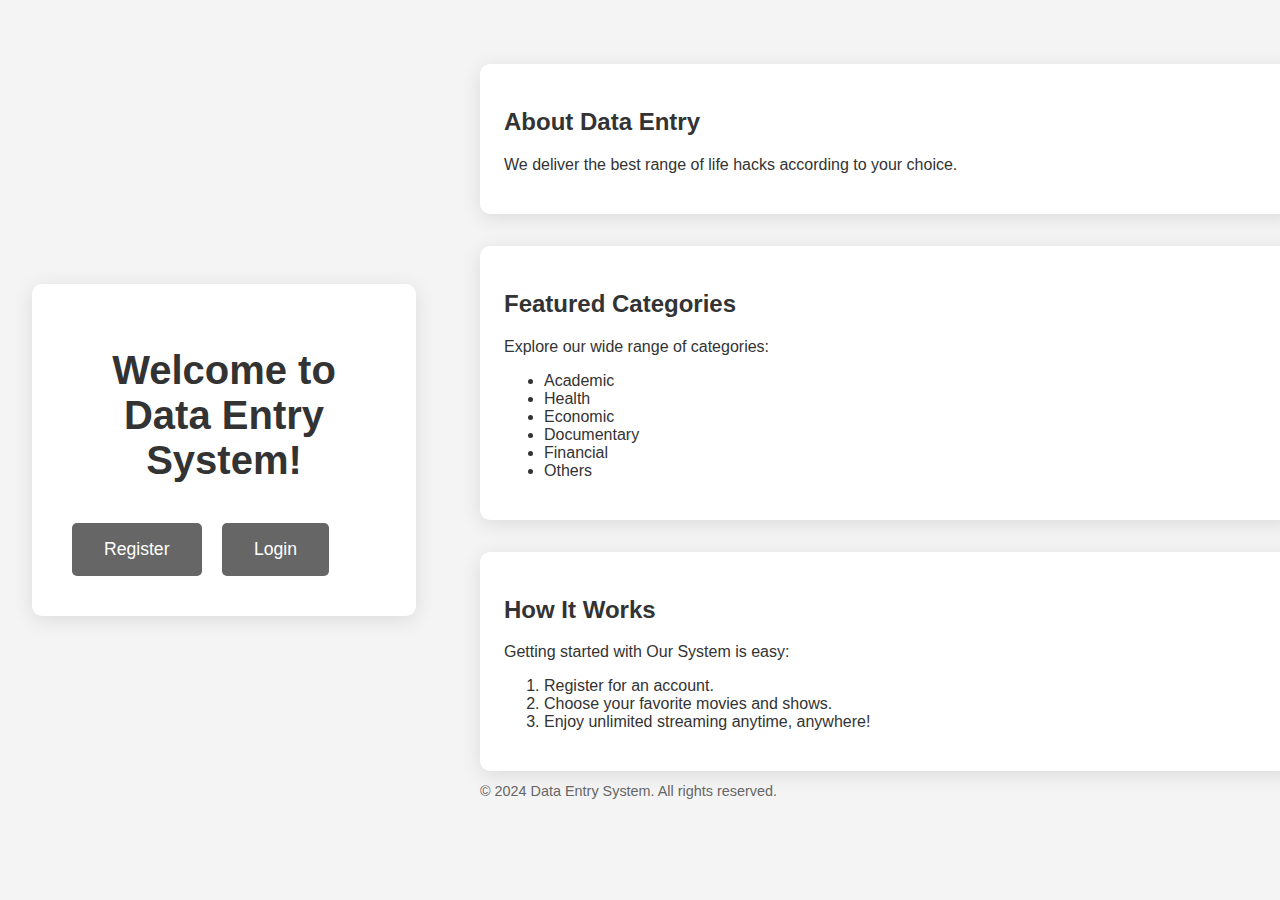
<file: signup/signup/src/main/resources/templates/index.html>
<!DOCTYPE html>
<html lang="en">
<head>
    <meta charset="UTF-8">
    <meta name="viewport" content="width=device-width, initial-scale=1.0">
    <title>Data Entry System</title>
    <link rel="stylesheet" href="https://cdnjs.cloudflare.com/ajax/libs/font-awesome/6.0.0-beta3/css/all.min.css">
    <style>
        body {
            font-family: 'Arial', sans-serif;
            background-color: #f4f4f4; /* Light gray background */
            color: #333; /* Dark gray text */
            margin: 0;
            display: flex; /* Use flexbox for layout */
            height: 100vh; /* Full height */
        }
        .left-pane {
            flex: 1; /* Occupies 1 part of the available space */
            display: flex;
            align-items: center; /* Center content vertically */
            justify-content: center; /* Center content horizontally */
            padding: 2rem; /* Add padding */
        }
        .right-pane {
            flex: 2; /* Occupies 2 parts of the available space */
            padding: 2rem; /* Add padding */
            overflow-y: auto; /* Allow scrolling if content overflows */
        }
        h1 {
            color: #333; /* Dark gray for title */
            margin: 2rem 0;
            font-size: 2.5rem;
            text-align: center; /* Center text in the card */
        }
        .card {
            background-color: white; /* White background for the card */
            padding: 2rem;
            border-radius: 10px;
            box-shadow: 0 4px 20px rgba(0, 0, 0, 0.1); /* Light shadow for depth */
            width: 100%; /* Full width */
            max-width: 400px; /* Max width for the card */
        }
        .button {
            display: inline-block;
            padding: 1rem 2rem;
            margin: 0.5rem;
            border: none;
            border-radius: 5px;
            color: white; /* White text */
            text-decoration: none;
            background-color: #666; /* Light gray button color */
            transition: background-color 0.3s, transform 0.2s;
            font-size: 1.1rem;
        }
        .button:hover {
            background-color: #444; /* Darker gray on hover */
            transform: scale(1.05); /* Scale effect on hover */
        }
        section {
            margin: 2rem 0;
            padding: 1.5rem;
            background-color: white; /* White background for sections */
            border-radius: 10px;
            box-shadow: 0 4px 20px rgba(0, 0, 0, 0.1); /* Light shadow for depth */
            width: 100%; /* Full width for sections */
        }
        footer {
            position: relative;
            bottom: 20px;
            font-size: 0.9rem;
            color: #666; /* Light gray text for the footer */
        }
    </style>
</head>
<body>

<div class="left-pane">
    <div class="card">
        <h1>Welcome to Data Entry System!</h1>
        <a class="button" href="/register">Register</a>
        <a class="button" href="/login">Login</a>
    </div>
</div>

<div class="right-pane">
    <section>
        <h2>About Data Entry</h2>
        <p>We deliver the best range of life hacks according to your choice.</p>
    </section>

    <section>
        <h2>Featured Categories</h2>
        <p>Explore our wide range of categories:</p>
        <ul>
            <li>Academic</li>
            <li>Health</li>
            <li>Economic</li>
            <li>Documentary</li>
            <li>Financial</li>
            <li>Others</li>
        </ul>
    </section>

    <section>
        <h2>How It Works</h2>
        <p>Getting started with Our System is easy:</p>
        <ol>
            <li>Register for an account.</li>
            <li>Choose your favorite movies and shows.</li>
            <li>Enjoy unlimited streaming anytime, anywhere!</li>
        </ol>
    </section>

    <footer>
        <p>&copy; 2024 Data Entry System. All rights reserved.</p>
    </footer>
</div>

</body>
</html>
</file>
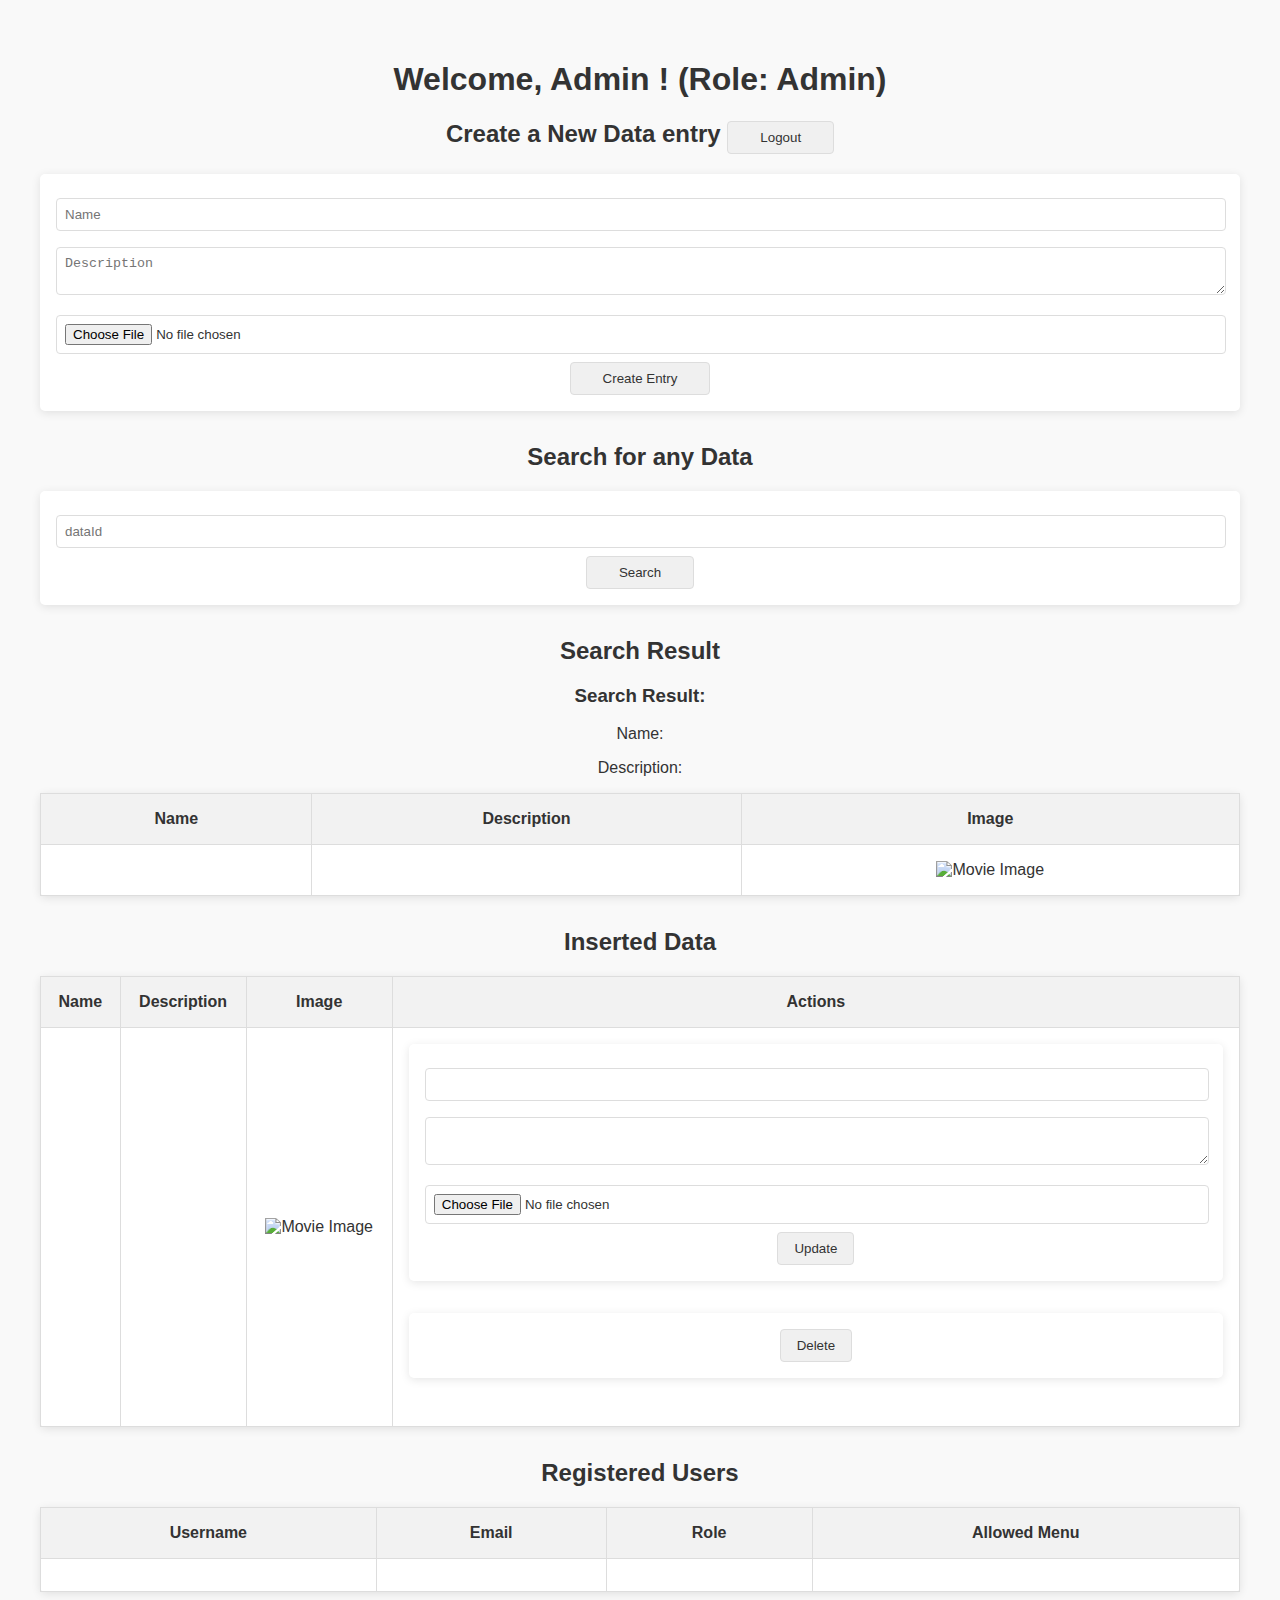
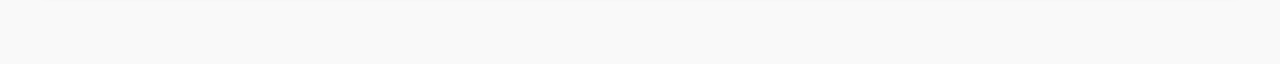
<file: signup/signup/src/main/resources/templates/admin_page.html>
<!DOCTYPE html>
<html lang="en" xmlns:th="http://www.thymeleaf.org">
<head>
    <meta charset="UTF-8">
    <meta name="viewport" content="width=device-width, initial-scale=1.0">
    <title>Data Entry - Admin Page</title>
    <link rel="stylesheet" href="https://cdnjs.cloudflare.com/ajax/libs/font-awesome/6.0.0-beta3/css/all.min.css">
    <style>
        body {
            font-family: Arial, sans-serif;
            background-color: #f9f9f9; /* Light gray background */
            color: #333; /* Dark text for contrast */
        }
        .admin-container {
            padding: 2rem;
            text-align: center;
        }
        .admin-container h1 {
            color: #333; /* Dark text for headings */
        }
        form {
            margin-bottom: 2rem;
            background-color: white; /* White form background */
            padding: 1rem;
            border-radius: 5px;
            box-shadow: 0 2px 10px rgba(0, 0, 0, 0.1);
        }
        form input[type="text"], form input[type="file"], textarea {
            padding: 0.5rem;
            margin: 0.5rem 0;
            width: calc(100% - 1rem); /* Full-width inputs */
            border: 1px solid #ddd; /* Light gray border */
            border-radius: 4px; /* Slightly rounded corners */
        }
        /* Button styles for consistency */
        button {
            padding: 0.5rem 2rem;
            background-color: #f0f0f0; /* Light gray for buttons */
            border: 1px solid #ddd; /* Light gray border */
            color: #333; /* Dark text */
            cursor: pointer;
            border-radius: 4px;
            transition: background-color 0.3s; /* Smooth transition for hover effect */
        }
        button:hover {
            background-color: #e0e0e0; /* Darker shade on hover */
        }
        .movies-list, .users-list {
            margin-top: 2rem;
        }
        table {
            width: 100%;
            border-collapse: collapse;
            margin-bottom: 2rem;
            background-color: white; /* White table background */
            border-radius: 5px;
            box-shadow: 0 2px 10px rgba(0, 0, 0, 0.1);
        }
        table, th, td {
            border: 1px solid #ddd; /* Light gray border for table */
            padding: 1rem;
            text-align: center;
        }
        th {
            background-color: #f2f2f2; /* Light gray for table headers */
            color: #333; /* Dark text for headers */
        }
        td button {
            padding: 0.5rem 1rem;
            background-color: #f0f0f0; /* Light gray for buttons */
            border: 1px solid #ddd; /* Light gray border */
            color: #333; /* Dark text */
            cursor: pointer;
            border-radius: 4px;
            transition: background-color 0.3s; /* Smooth transition for hover effect */
        }
        td button:hover {
            background-color: #e0e0e0; /* Darker shade on hover */
        }
    </style>
</head>
<body>

<div class="admin-container">
    <h1>Welcome, Admin <span th:text="${userLogin}"></span>! <span>(Role: Admin)</span></h1>

    <!-- Form to create a new movie -->
    <h2>Create a New Data entry  <button type="submit"><a class="button" href="/login" style="color: inherit; text-decoration: none;">Logout</a></button></h2>
    <form th:action="@{/movies/create}" method="post" enctype="multipart/form-data">
        <input type="hidden" th:name="${_csrf.parameterName}" th:value="${_csrf.token}" />
        <input type="text" name="name" placeholder="Name" required>
        <textarea name="description" placeholder="Description" required></textarea>
        <input type="file" name="imageFile" required>
        <button type="submit">Create Entry</button>
    </form>

    <!-- Search for a movie -->
    <h2>Search for any Data</h2>
    <form th:action="@{/movies/search}" method="get">
        <input type="text" name="id" placeholder="dataId" required>
        <button type="submit">Search</button>
    </form>

    <!-- Searched Movie Result -->
    <div class="search-result">
        <h2>Search Result</h2>
        <table>
            <thead>
            <tr>
                <th>Name</th>
                <th>Description</th>
                <th>Image</th>
            </tr>
            </thead>
            <tbody>
            <tr th:if="${searchedMovie != null}">
                <td th:text="${searchedMovie.name}"></td>
                <td th:text="${searchedMovie.description}"></td>
                <td><img th:src="${searchedMovie.imageUrl}" alt="Movie Image" width="100"></td>
            </tr>
            <div th:if="${searchedMovie != null}">
                <h3>Search Result:</h3>
                <p>Name: <span th:text="${searchedMovie.name}"></span></p>
                <p>Description: <span th:text="${searchedMovie.description}"></span></p>
            </div>
            <div th:if="${searchError != null}">
                <p class="error" th:text="${searchError}"></p>
            </div>
            </tbody>
        </table>
    </div>

    <!-- List of movies -->
    <div class="movies-list">
        <h2>Inserted Data</h2>
        <table>
            <thead>
            <tr>
                <th>Name</th>
                <th>Description</th>
                <th>Image</th>
                <th>Actions</th>
            </tr>
            </thead>
            <tbody>
            <tr th:each="movie : ${movies}">
                <td th:text="${movie.name}"></td>
                <td th:text="${movie.description}"></td>
                <td><img th:src="${movie.imageUrl}" alt="Movie Image" width="100"></td>
                <td>
                    <!-- Update movie form (using hidden fields) -->
                    <form th:action="@{/movies/update/{id}(id=${movie.id})}" method="post" enctype="multipart/form-data">
                        <input type="hidden" th:name="${_csrf.parameterName}" th:value="${_csrf.token}" />
                        <input type="text" name="name" th:placeholder="${movie.name}" required>
                        <textarea name="description" th:placeholder="${movie.description}" required></textarea>
                        <input type="file" name="imageFile">
                        <button type="submit">Update</button>
                    </form>

                    <!-- Delete movie form -->
                    <form th:action="@{/movies/delete/{id}(id=${movie.id})}" method="post">
                        <input type="hidden" th:name="${_csrf.parameterName}" th:value="${_csrf.token}" />
                        <button type="submit">Delete</button>
                    </form>
                </td>
            </tr>
            </tbody>
        </table>
    </div>

    <!-- List of users -->
    <div class="users-list">
        <h2>Registered Users</h2>
        <table>
            <thead>
            <tr>
                <th>Username</th>
                <th>Email</th>
                <th>Role</th>
                <th>Allowed Menu</th> <!-- New field added for Allowed Menu -->
            </tr>
            </thead>
            <tbody>
            <tr th:each="user : ${users}">
                <td th:text="${user.login}"></td>
                <td th:text="${user.email}"></td>
                <td th:text="${user.role}"></td>
                <td th:text="${user.role == 'admin' ? 'Admin Page' : 'Personal Page'}"></td> <!-- Allowed Menu based on role -->
            </tr>
            </tbody>
        </table>
    </div>
</div>

</body>
</html>
</file>
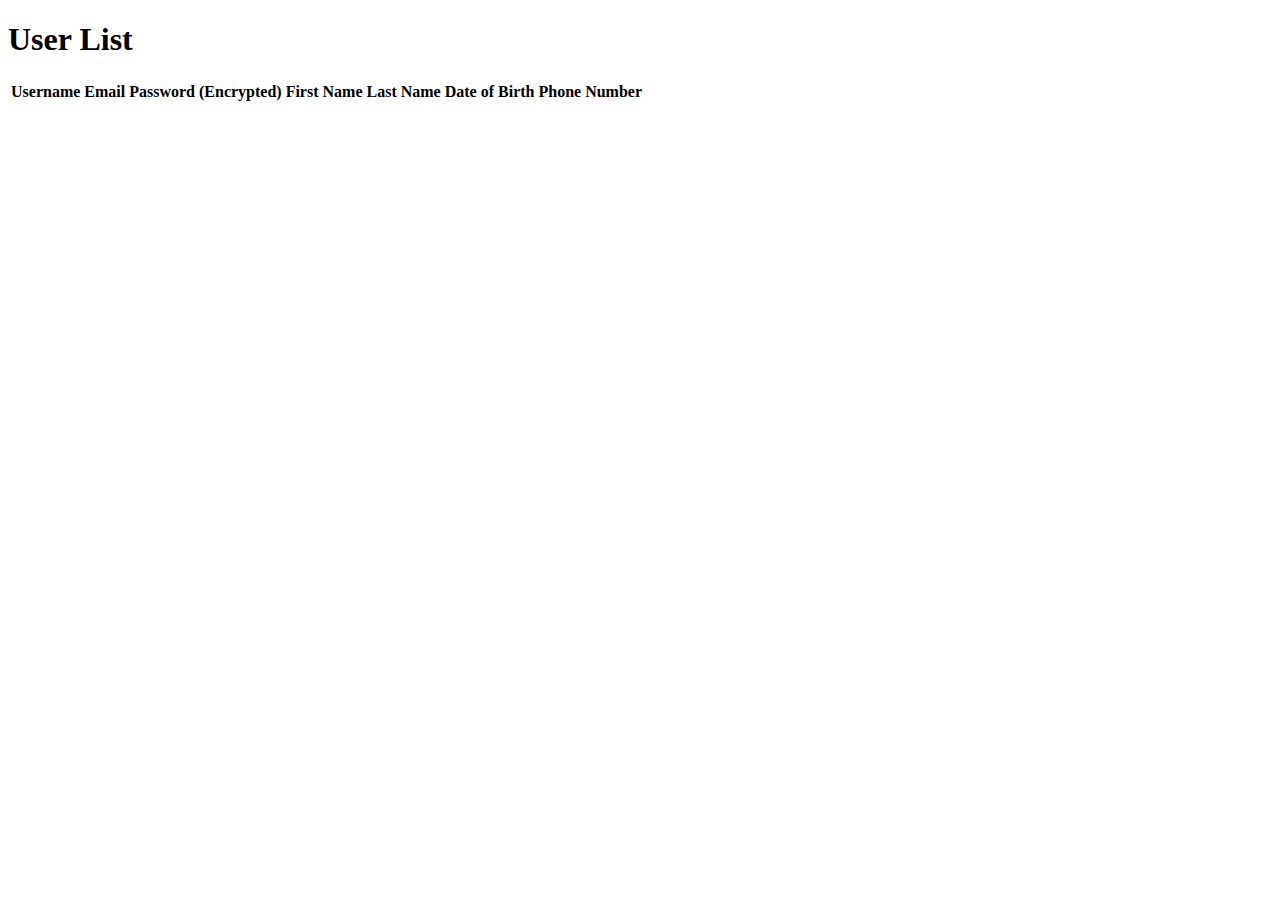
<file: signup/signup/src/main/resources/templates/admin_users.html>
<!DOCTYPE html>
<html lang="en" xmlns:th="http://www.thymeleaf.org">
<head>
  <meta charset="UTF-8">
  <meta name="viewport" content="width=device-width, initial-scale=1.0">
  <title>User List - Admin</title>
</head>
<body>
<h1>User List</h1>

<table>
  <thead>
  <tr>
    <th>Username</th>
    <th>Email</th>
    <th>Password (Encrypted)</th>
    <th>First Name</th>
    <th>Last Name</th>
    <th>Date of Birth</th>
    <th>Phone Number</th>
  </tr>
  </thead>
  <tbody>
  <tr th:each="user : ${users}">
    <td th:text="${user.login}"></td>
    <td th:text="${user.email}"></td>
    <td th:text="${user.password}"></td>
    <td th:text="${user.firstName}"></td>
    <td th:text="${user.lastName}"></td>
    <td th:text="${user.dateOfBirth}"></td>
    <td th:text="${user.phoneNumber}"></td>
  </tr>
  </tbody>
</table>
</body>
</html>
</file>
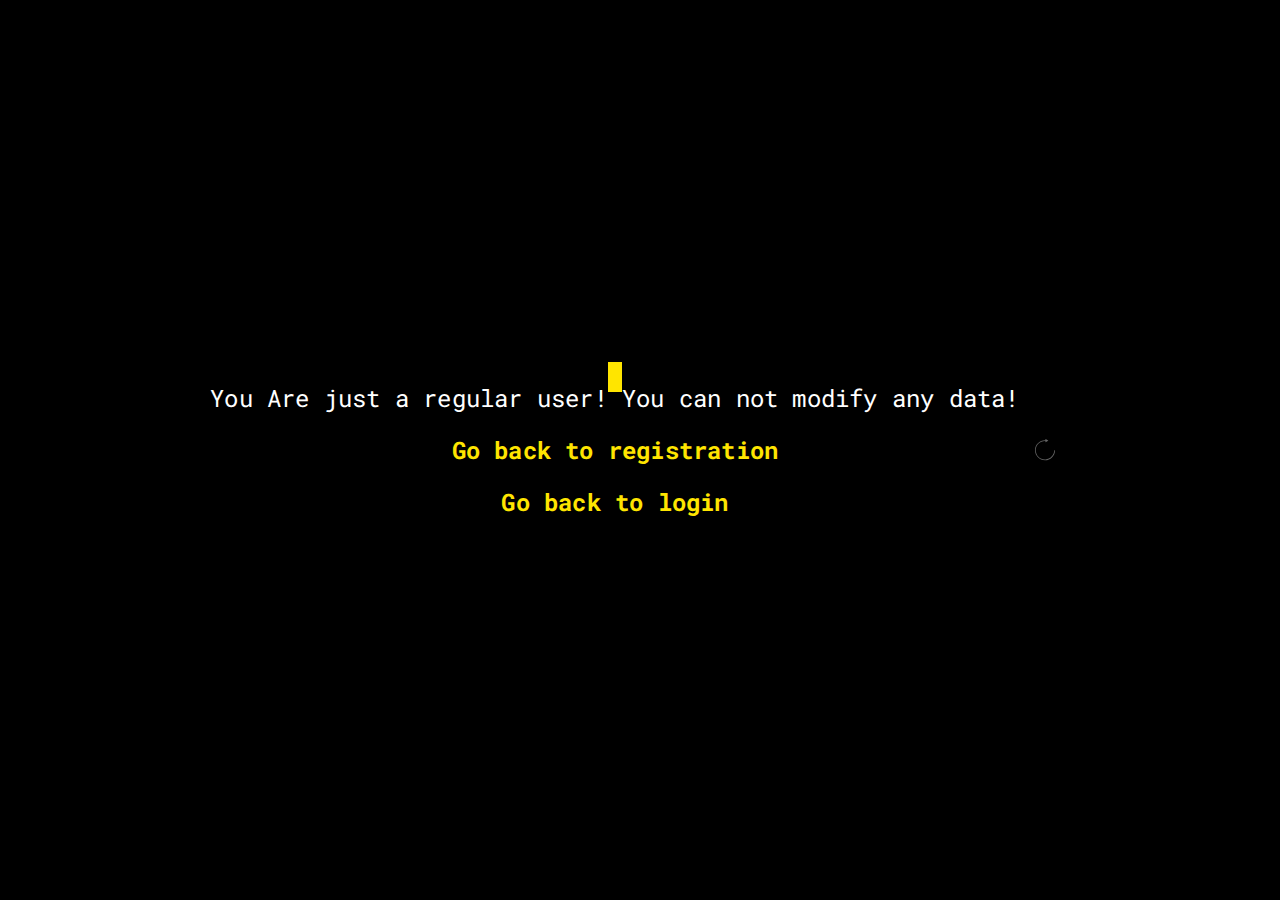
<file: signup/signup/src/main/resources/templates/error_page.html>
<!DOCTYPE html>
<html lang="en">
<head>
    <meta charset="UTF-8">
    <title>Error Page</title>
    <link rel="stylesheet" href="https://cdnjs.cloudflare.com/ajax/libs/font-awesome/6.0.0-beta3/css/all.min.css">
    <style>
        @import url('https://fonts.googleapis.com/css?family=Roboto+Mono');

        body {
            font-family: 'Roboto Mono', monospace;
            font-size: 16px;
            background-color: #000;
            color: #fff;
            margin: 0;
            padding: 0;
            display: flex;
            align-items: center;
            justify-content: center;
            height: 100vh;
            position: relative;
        }

        .container {
            text-align: center;
            position: relative;
        }

        p {
            font-size: 24px;
            letter-spacing: .2px;
            margin: 20px 0;
        }

        .handle {
            background: #ffe500;
            width: 14px;
            height: 30px;
            position: absolute;
            top: 0;
            left: 50%;
            transform: translateX(-50%);
            animation: blink 0.7s infinite;
        }

        @keyframes blink {
            0%, 100% { opacity: 0; }
            50% { opacity: 1; }
        }

        .link {
            color: #ffe500; /* Yellow color for links */
            text-decoration: none;
            font-weight: bold;
        }

        .link:hover {
            text-decoration: underline;
        }

        #cb-replay {
            fill: #666;
            width: 20px;
            margin: 15px;
            cursor: pointer;
        }

        #cb-replay:hover {
            fill: #888;
        }
    </style>
</head>
<body>
    <div class="container">
        <p>You Are just a regular user! You can not modify any data!</p>
        <p><a href="/register" class="link">Go back to registration</a></p>
        <p><a href="/login" class="link">Go back to login</a></p>
        <span class="handle"></span>
    </div>

    <svg id="cb-replay" xmlns="http://www.w3.org/2000/svg" viewBox="0 0 279.9 297.3" style="enable-background:new 0 0 279.9 297.3;">
        <g>
            <path d="M269.4,162.6c-2.7,66.5-55.6,120.1-121.8,123.9c-77,4.4-141.3-60-136.8-136.9C14.7,81.7,71,27.8,140,27.8
                c1.8,0,3.5,0,5.3,0.1c0.3,0,0.5,0.2,0.5,0.5v15c0,1.5,1.6,2.4,2.9,1.7l35.9-20.7c1.3-0.7,1.3-2.6,0-3.3L148.6,0.3
                c-1.3-0.7-2.9,0.2-2.9,1.7v15c0,0.3-0.2,0.5-0.5,0.5c-1.7-0.1-3.5-0.1-5.2-0.1C63.3,17.3,1,78.9,0,155.4
                C-1,233.8,63.4,298.3,141.9,297.3c74.6-1,135.1-60.2,138-134.3c0.1-3-2.3-5.4-5.3-5.4l0,0C271.8,157.6,269.5,159.8,269.4,162.6z"/>
        </g>
    </svg>

    <script>
        document.getElementById('cb-replay').addEventListener('click', function() {
            // Optional: You can refresh the page or redirect to a specific URL
            location.reload(); // Refresh the page
        });
    </script>
</body>
</html>
</file>
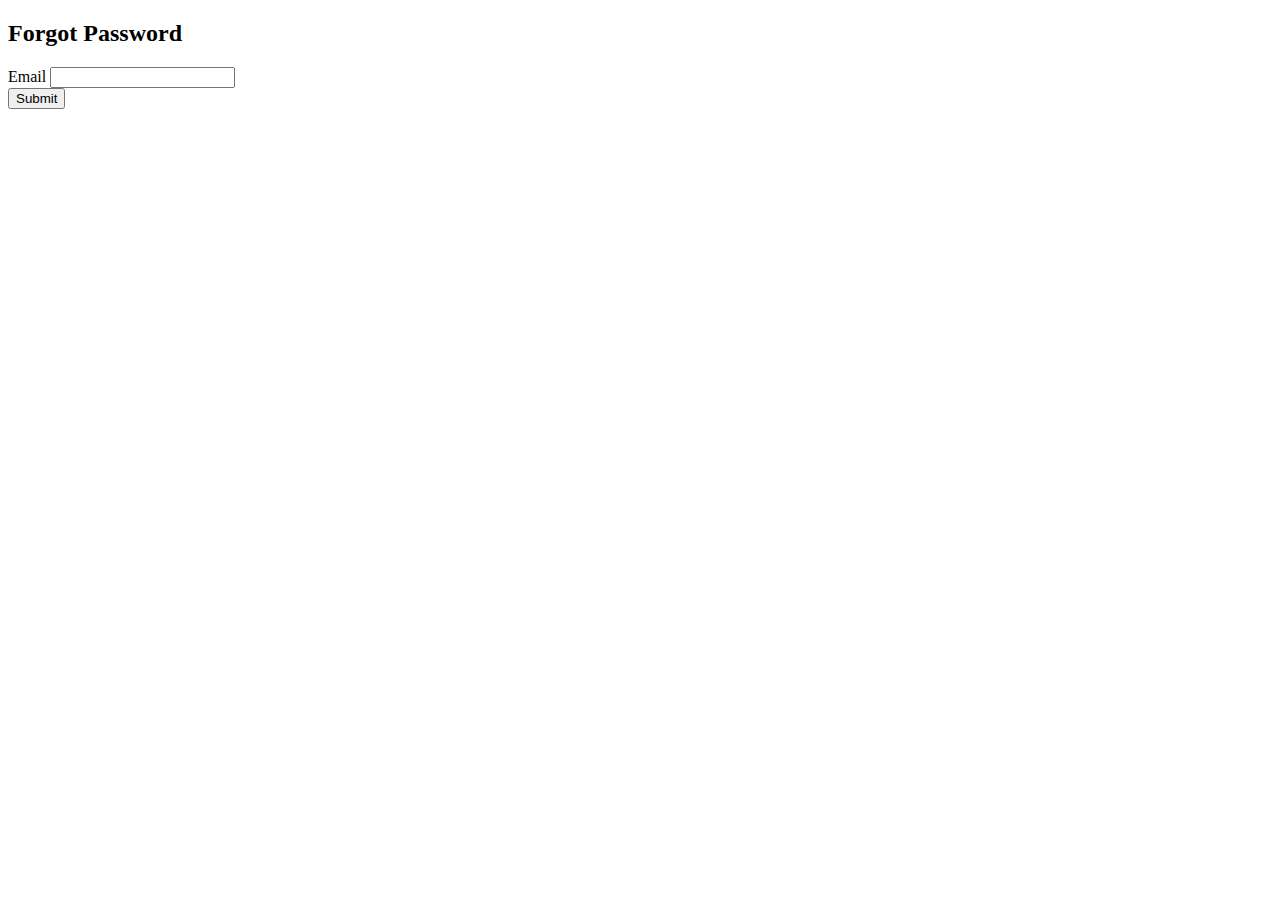
<file: signup/signup/src/main/resources/templates/forgotPassword.html>
<!DOCTYPE html>
<html xmlns:th="http://www.w3.org/1999/xhtml">
<head>
    <title>Forgot Password</title>
    <style>
        /* Add your styles here */
    </style>
</head>
<body>
<div class="container">
    <h2>Forgot Password</h2>
    <form action="/forgotPassword/verifyMail" method="post">
        <div class="form-group">
            <label for="email">Email</label>
            <input type="email" id="email" name="email" required>
        </div>
        <button type="submit" class="btn-submit">Submit</button>
    </form>
</div>
</body>
</html>
</file>
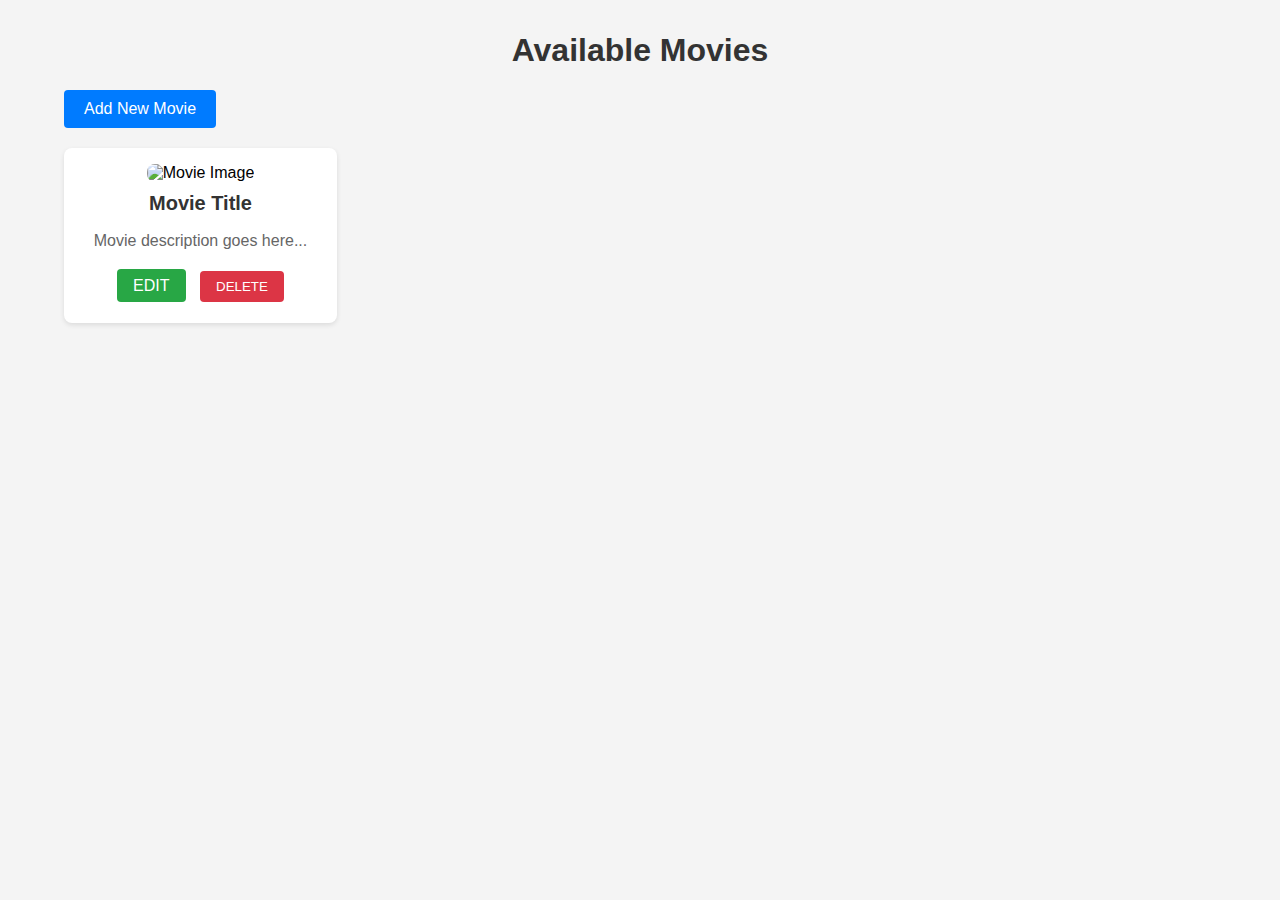
<file: signup/signup/src/main/resources/templates/movies.html>
<!DOCTYPE html>
<html lang="en" xmlns:th="http://www.thymeleaf.org">
<head>
    <meta charset="UTF-8">
    <meta name="viewport" content="width=device-width, initial-scale=1.0">
    <title>Movie List - Admin</title>
    <link rel="stylesheet" href="https://cdnjs.cloudflare.com/ajax/libs/font-awesome/6.0.0-beta3/css/all.min.css">
    <style>
        body {
            font-family: Arial, sans-serif;
            background-color: #f4f4f4;
            margin: 0;
            padding: 0;
        }

        .container {
            width: 90%;
            margin: 2rem auto;
        }

        h1 {
            text-align: center;
            color: #333;
        }

        .movie-list {
            display: grid;
            grid-template-columns: repeat(auto-fill, minmax(250px, 1fr));
            gap: 20px;
        }

        .movie-item {
            background-color: #fff;
            padding: 1rem;
            border-radius: 8px;
            box-shadow: 0 2px 5px rgba(0, 0, 0, 0.1);
            text-align: center;
        }

        .movie-item img {
            max-width: 100%;
            height: auto;
            border-radius: 8px;
        }

        .movie-item h2 {
            font-size: 1.25rem;
            color: #333;
            margin-top: 10px;
        }

        .movie-item p {
            font-size: 1rem;
            color: #666;
        }

        .actions {
            margin-top: 10px;
        }

        .actions form {
            display: inline;
        }

        .btn {
            padding: 8px 16px;
            margin: 5px;
            border: none;
            border-radius: 4px;
            cursor: pointer;
            text-transform: uppercase;
        }

        .btn-edit {
            background-color: #28a745;
            color: white;
        }

        .btn-delete {
            background-color: #dc3545;
            color: white;
        }

        .btn-add {
            background-color: #007bff;
            color: white;
            text-decoration: none;
            padding: 10px 20px;
            display: inline-block;
            border-radius: 4px;
            margin-bottom: 20px;
        }
    </style>
</head>
<body>

<div class="container">
    <h1>Available Movies</h1>

    <a href="/public/error/404.html" class="btn-add">Add New Movie</a>

    <div class="movie-list">
        <div th:each="movie : ${movies}" class="movie-item">
            <img th:src="${movie.imageUrl}" alt="Movie Image">
            <h2 th:text="${movie.name}">Movie Title</h2>
            <p th:text="${movie.description}">Movie description goes here...</p>

            <div class="actions">
                <a th:href="'/movies/update/' + ${movie.id}" class="btn btn-edit">Edit</a>
                <form th:action="'/movies/delete/' + ${movie.id}" method="post">
                    <button type="submit" class="btn btn-delete">Delete</button>
                </form>
            </div>
        </div>
    </div>
</div>

</body>
</html>
</file>
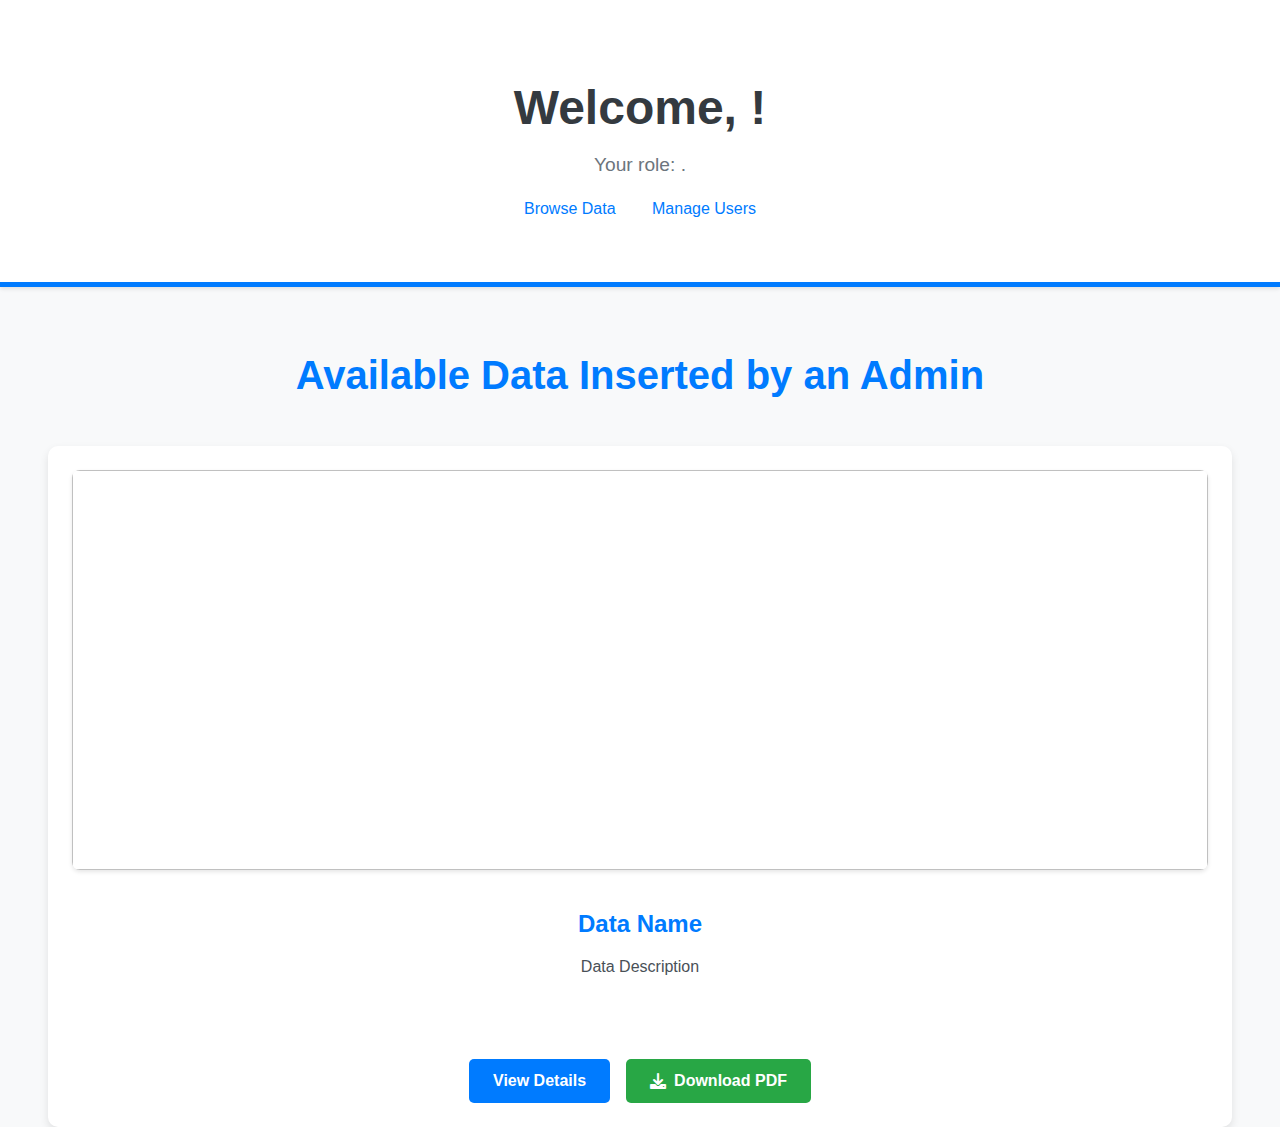
<file: signup/signup/src/main/resources/templates/personal_page.html>
<!DOCTYPE html>
<html lang="en" xmlns:th="http://www.thymeleaf.org">
<head>
    <meta charset="UTF-8">
    <meta name="viewport" content="width=device-width, initial-scale=1.0">
    <title>Data Entry - Personal Page</title>
    <link rel="stylesheet" href="https://cdnjs.cloudflare.com/ajax/libs/font-awesome/6.0.0-beta3/css/all.min.css">
    <style>
        /* Global Styles */
        body {
            font-family: 'Arial', sans-serif;
            background-color: #f8f9fa; /* Light gray background */
            color: #343a40; /* Dark text color */
            margin: 0;
            padding: 0;
        }

        a {
            color: #007bff; /* Blue links */
            text-decoration: none;
            transition: color 0.3s ease;
        }

        a:hover {
            color: #0056b3; /* Darker blue on hover */
        }

        /* Header and User Info Styles */
        .user-container {
            padding: 3rem 2rem;
            text-align: center;
            background-color: white; /* White background */
            border-bottom: 5px solid #007bff; /* Blue border */
            box-shadow: 0 2px 4px rgba(0, 0, 0, 0.1); /* Light shadow */
        }

        .user-container h1 {
            color: #343a40; /* Dark text */
            font-size: 3rem;
            margin-bottom: 0.5rem;
        }

        .user-container p {
            font-size: 1.2rem;
            color: #6c757d; /* Gray text */
        }

        .user-container ul {
            list-style: none;
            padding: 0;
            margin-top: 1.5rem;
        }

        .user-container ul li {
            display: inline-block;
            margin: 0 1rem;
        }

        /* Movie List Styles */
        .movies-list {
            padding: 2rem;
            text-align: center;
        }

        .movies-list h2 {
            font-size: 2.5rem;
            color: #007bff; /* Blue header */
            margin-bottom: 2rem;
        }

        .movie-cards {
            display: grid;
            grid-template-columns: repeat(auto-fit, minmax(300px, 1fr));
            gap: 2rem;
            justify-content: center;
            padding: 1rem;
        }

        .movie-card {
            background-color: white; /* White card background */
            padding: 1.5rem;
            border-radius: 10px;
            box-shadow: 0 4px 8px rgba(0, 0, 0, 0.1); /* Light shadow */
            transition: transform 0.3s ease;
            display: flex;
            flex-direction: column;
            height: 100%;
        }

        .movie-card:hover {
            transform: translateY(-5px);
        }

        .movie-card-image {
            width: 100%;
            height: 400px;
            object-fit: cover;
            border-radius: 8px;
            margin-bottom: 1rem;
            box-shadow: 0 2px 4px rgba(0, 0, 0, 0.1); /* Light shadow */
        }

        .movie-card-content {
            flex-grow: 1;
            display: flex;
            flex-direction: column;
        }

        .movie-card h3 {
            font-size: 1.5rem;
            color: #007bff; /* Blue title */
            margin-bottom: 0.5rem;
        }

        .movie-card p {
            color: #495057; /* Darker gray for description */
            margin-top: 0.5rem;
            flex-grow: 1;
            line-height: 1.6;
        }

        .card-actions {
            display: flex;
            gap: 1rem;
            margin-top: 1rem;
            justify-content: center;
        }

        .view-btn, .download-btn {
            padding: 0.8rem 1.5rem;
            border-radius: 5px;
            color: white;
            font-weight: bold;
            transition: all 0.3s ease;
            display: inline-flex;
            align-items: center;
            gap: 0.5rem;
        }

        .view-btn {
            background-color: #007bff; /* Blue button */
        }

        .download-btn {
            background-color: #28a745; /* Green button */
        }

        .view-btn:hover, .download-btn:hover {
            transform: scale(1.05);
            color: white;
        }

        .download-btn:hover {
            background-color: #45c76e; /* Light green on hover */
        }

        .fas {
            font-size: 1rem;
        }

        /* Responsive adjustments */
        @media (max-width: 768px) {
            .movie-cards {
                grid-template-columns: repeat(auto-fit, minmax(250px, 1fr));
                gap: 1.5rem;
            }

            .movie-card-image {
                height: 300px;
            }

            .user-container h1 {
                font-size: 2rem;
            }

            .movies-list h2 {
                font-size: 2rem;
            }
        }
    </style>
</head>
<body>

<div class="user-container">
    <!-- Display the logged-in user's name and role -->
    <h1>Welcome, <span th:text="${userLogin}"></span>!</h1>
    <p>Your role: <span th:text="${userRole}"></span>.</p>

    <!-- Links for browsing movies and admin section (conditionally rendered) -->
    <ul>
        <li><a href="/movies">Browse Data</a></li>
        <!-- This link is shown only if the user is an admin -->
        <li th:if="${userRole.contains('ADMIN')}"><a href="/admin/users">Manage Users</a></li>
    </ul>
</div>

<!-- List of available movies displayed as cards -->
<div class="movies-list">
    <h2>Available Data Inserted by an Admin</h2>
    <div class="movie-cards">
        <div class="movie-card" th:each="movie : ${movies}">
            <img th:if="${movie.imageUrl}"
                 th:src="${movie.imageUrl}"
                 class="movie-card-image"
                 th:alt="${movie.name}">
            <div class="movie-card-content">
                <h3 th:text="${movie.name}">Data Name</h3>
                <p th:text="${movie.description}">Data Description</p>
                <div class="card-actions">
                    <a href="#" th:href="@{/movie/details/{id}(id=${movie.id})}" class="view-btn">View Details</a>
                    <a th:href="@{/movies/{id}/download(id=${movie.id})}" class="download-btn">
                        <i class="fas fa-download"></i> Download PDF
                    </a>
                </div>
            </div>
        </div>
    </div>
</div>

</body>
</html>
</file>
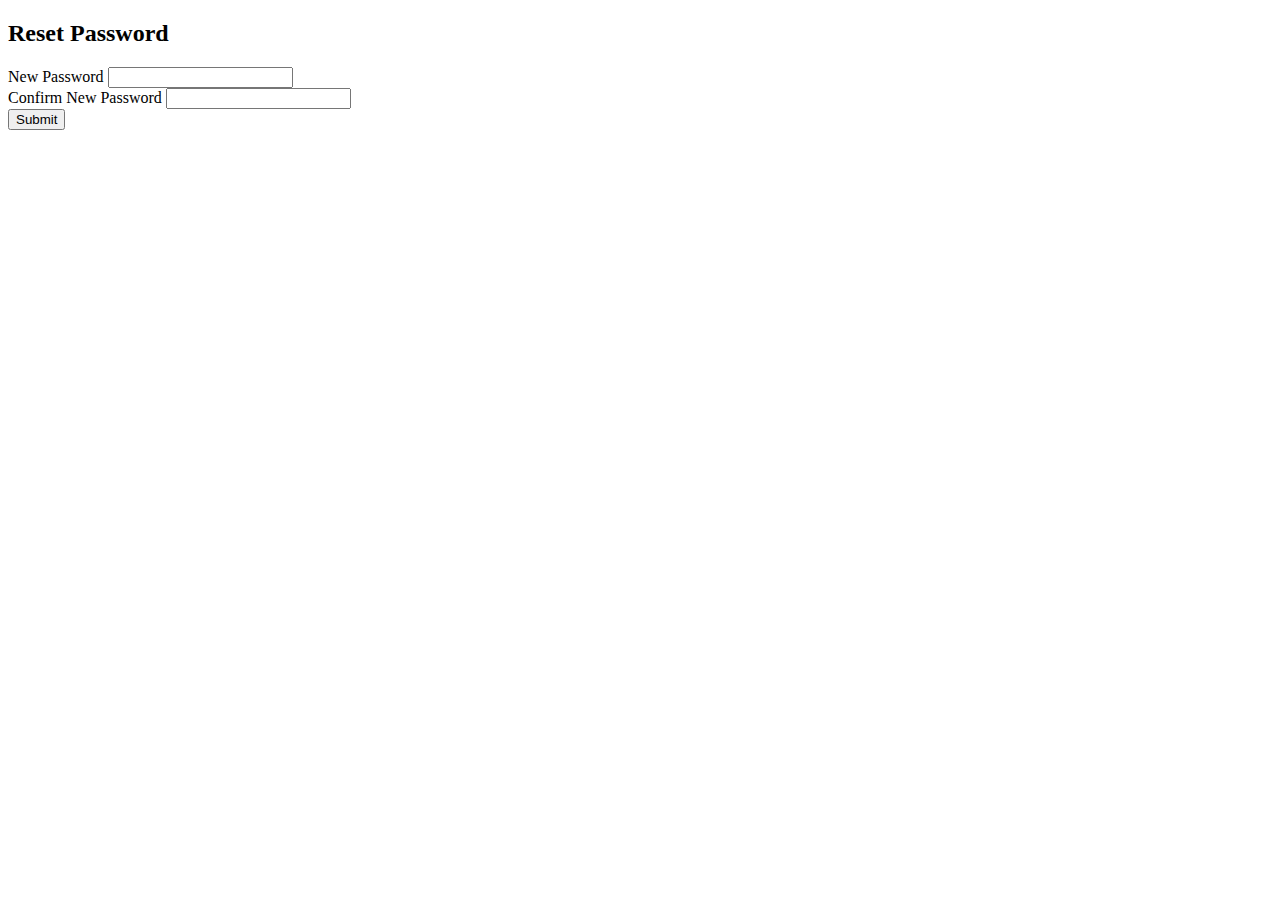
<file: signup/signup/src/main/resources/templates/resetPassword.html>
<!DOCTYPE html>
<html xmlns:th="http://www.thymeleaf.org">
<head>
    <title>Reset Password</title>
    <style>
        /* Add your styles here */
    </style>
</head>
<body>
<div class="container">
    <h2>Reset Password</h2>
    <!-- Use proper Thymeleaf URL syntax and add the email parameter -->
    <form th:action="@{/forgotPassword/changePassword/{email}(email=${email})}" method="post">
        <div class="form-group">
            <label for="password">New Password</label>
            <input type="password" id="password" name="password" required>
        </div>
        <div class="form-group">
            <label for="confirm-password">Confirm New Password</label>
            <input type="password" id="confirm-password" name="repeatPassword" required>
            <span id="passwordError" style="color: red;"></span>
        </div>
        <!-- Add a hidden field for the email -->
        <input type="hidden" name="email" th:value="${email}">
        <button type="submit" class="btn-submit">Submit</button>
    </form>
</div>

<!-- Add basic password validation -->
<script>
    document.querySelector('form').addEventListener('submit', function(e) {
        const password = document.getElementById('password').value;
        const confirmPassword = document.getElementById('confirm-password').value;
        const errorSpan = document.getElementById('passwordError');

        if (password !== confirmPassword) {
            e.preventDefault();
            errorSpan.textContent = 'Passwords do not match!';
        } else {
            errorSpan.textContent = '';
        }
    });
</script>
</body>
</html>
</file>
